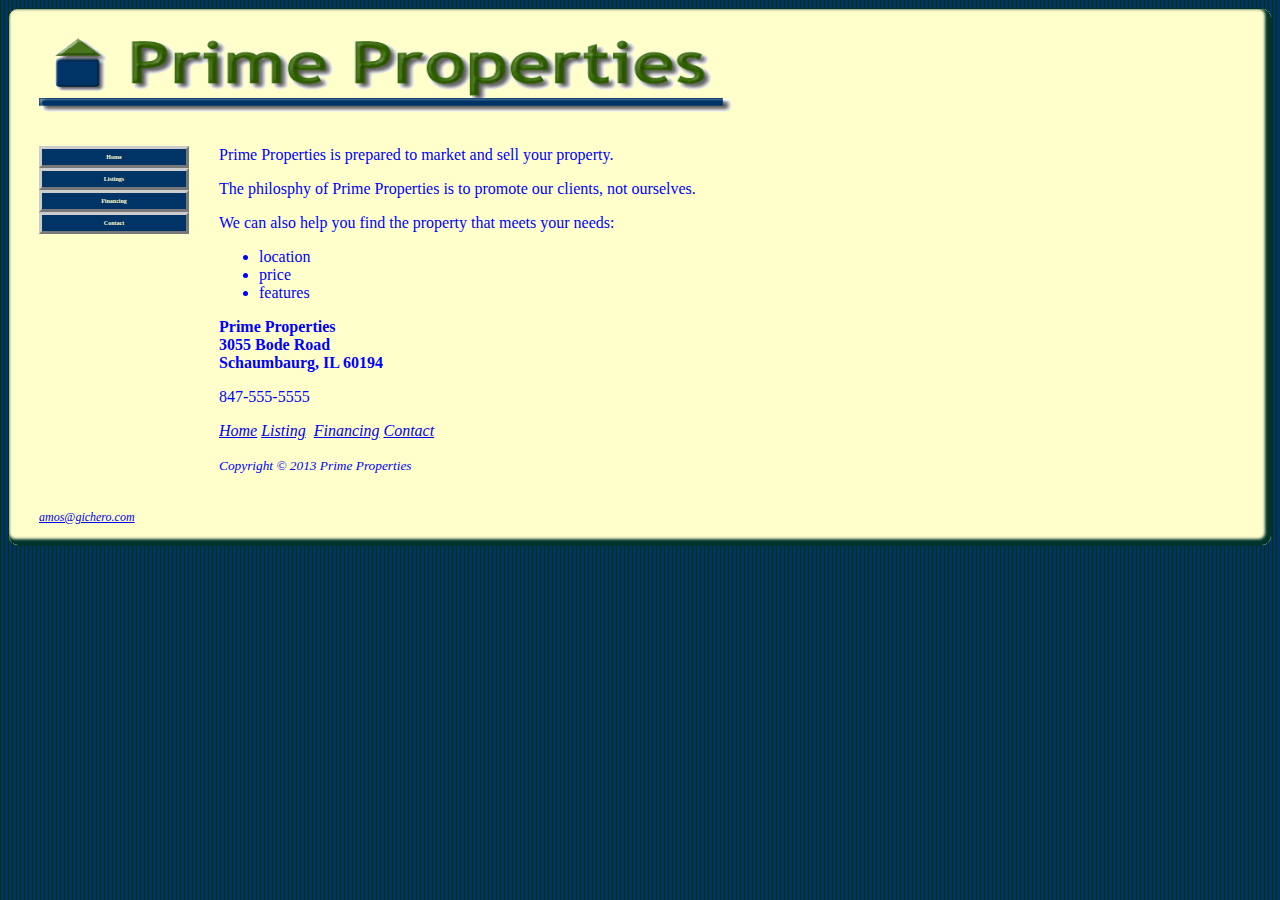
<file: Index.html>
<!DOCTYPE html>
<html lang="en">
<head>
<title>Prime Properties </title>
<meta charset="utf-8">
<link href="prime.css" rel="stylesheet">
</head>
<body>
<div id="wrapper">
 <h1><img src="primelogo.gif" alt="Prime Properties" width="700" height="86" ></h1>
<nav>
 <div id="left">
 <ul>
    <li><a href="index.html">Home</a></li>
    <li><a href="listings.html">Listings</a></li>
    <li><a href="financing.html">Financing</a></li>
    <li><a href="contact.html">Contact</a></li>
</ul>
</div>
</nav>
<div id="right">
 <p>Prime Properties is prepared to market and sell your property.</p>
 <div>The philosphy of Prime Properties is to promote our clients, not ourselves.</div> 
 <p>We can also help you find the property that meets your needs:</p>
  <ul>
    <li>location</li>
    <li>price</li>
    <li>features</li>  	
  </ul>
  <div><strong>Prime Properties<br>
     3055 Bode Road<br>
     Schaumbaurg, IL 60194<br></strong></div>
     
  <p>847-555-5555</p>
  
  <div class = "nav"><i><a href="index.html">Home</a>&nbsp;<a href="listings.html">Listing</a>&nbsp;
      <a href="financing.html">Financing</a>&nbsp;<a href="contact.html">Contact</a></i></div>

<p><small><i>Copyright &copy; 2013 Prime Properties</i></small></p>

</div>

<div id="footer"><a href="amos@gichero.com">amos@gichero.com</a></div>
</div>

</body>
</html>
</file>
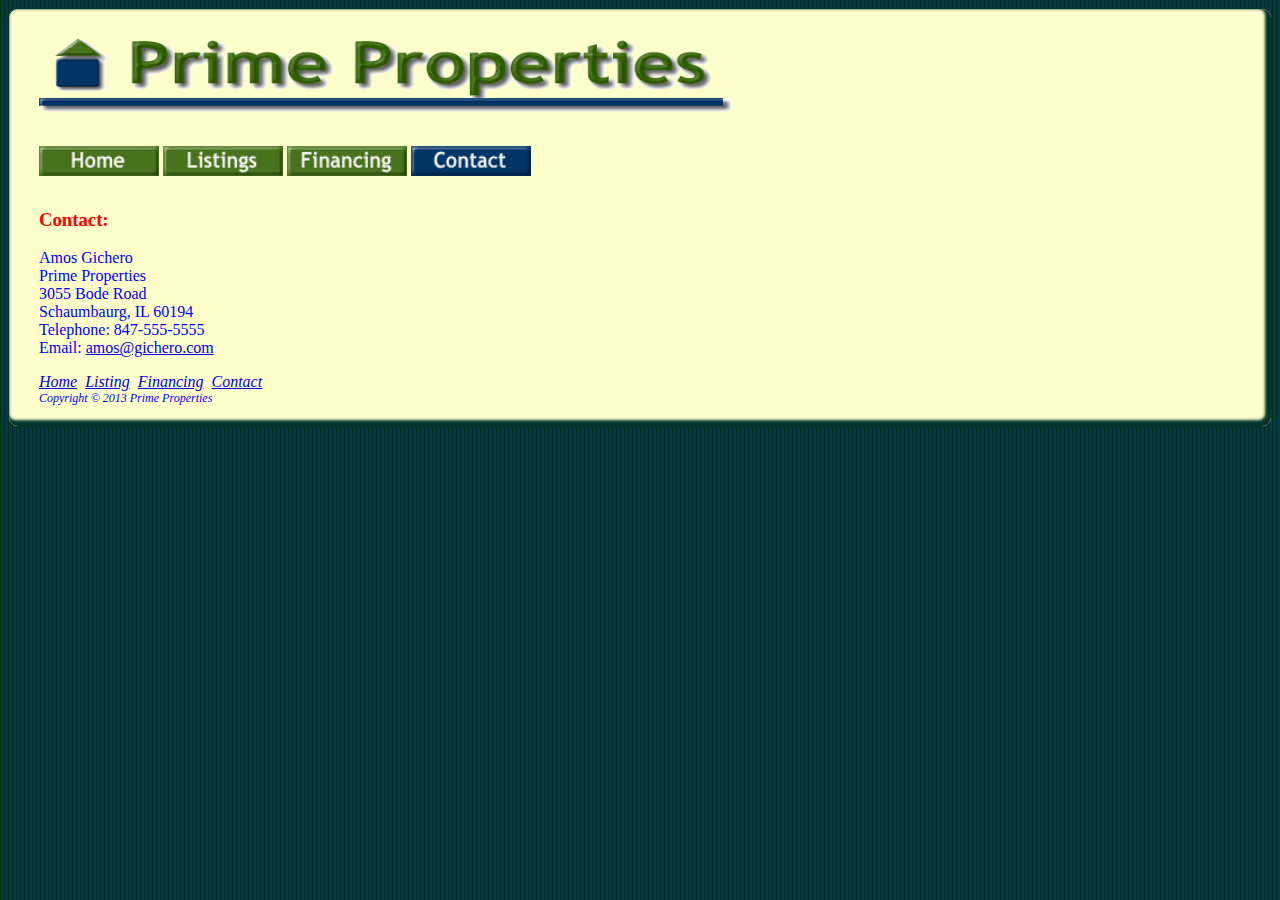
<file: contact.html>
<!DOCTYPE html>
<html lang="en">
<head>
<title>Proper Properties:: Contact</title>
<meta charset="utf-8">
<link href="prime.css" rel="stylesheet">
</head>
<body>
<div id="wrapper">
<h1><img src="primelogo.gif" alt="Prime Properties" width="700" height="86" ></h1>
 
<div class = "nav"><a href="index.html"><img src="primehomenav.gif" alt ="Home" width="120" height="30"></a>
                    <a href="listing.html"><img src="primelistingsnav.gif" alt="Listings" width="120" height="30"></a>
                    <a href="financing.html"><img src="primefinancingnav.gif" alt="Financing" width="120" height="30"></a>
                    <a href="contact.html"><img src="primecontactbtn.gif" alt="Contact" width="120" height="30"></a>
</div>

<h3> Contact: </h3>
 <p>Amos Gichero<br>
    Prime Properties<br>
    3055 Bode Road<br>
    Schaumbaurg, IL 60194<br>
    Telephone: 847-555-5555<br>
    Email: <a href="amos@gichero.com">amos@gichero.com</a></p> 
    
<div class = "nav"><i><a href="index.html">Home</a>&nbsp;
                      <a href="listings.html">Listing</a>&nbsp;
                      <a href="financing.html">Financing</a>&nbsp;
                      <a href="contact.html">Contact</a></i>
</div>
 
 
<div id="footer">Copyright &copy; 2013 Prime Properties</div>
</div>
</body>
</html>
</file>
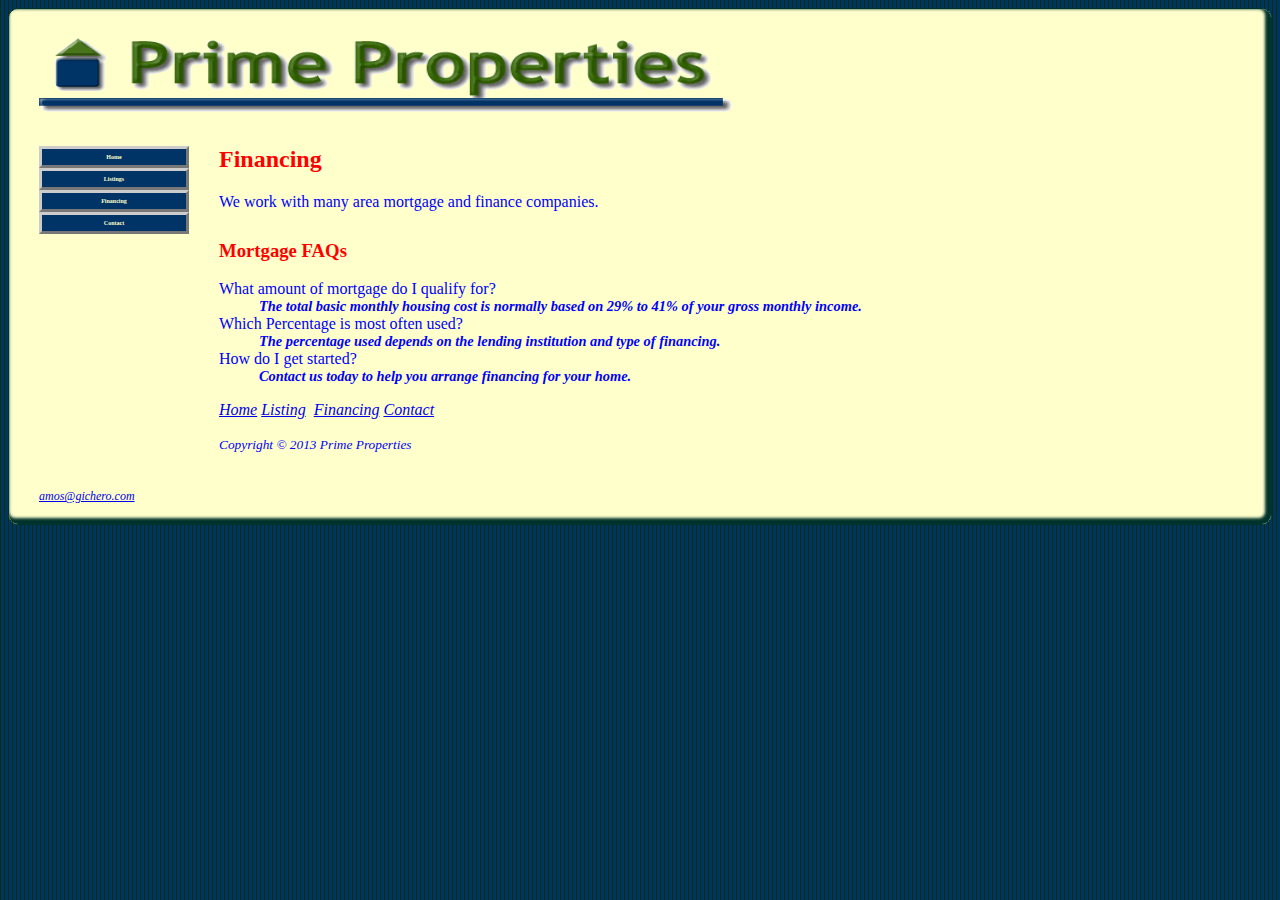
<file: financing.html>
<!DOCTYPE html>
<html lang="en">
<head>
<title>Proper Properties:: Financing</title>
<meta charset="utf-8">
<link href="prime.css" rel="stylesheet">
</head>
<body>
<div id="wrapper">
<h1><img src="primelogo.gif" alt="Prime Properties" width="700" height="86" ></h1>
 
 <nav>
 <div id="left">
 <ul>
    <li><a href="index.html">Home</a></li>
    <li><a href="listings.html">Listings</a></li>
    <li><a href="financing.html">Financing</a></li>
    <li><a href="contact.html">Contact</a></li>
</ul>
</div>
</nav>
 
 <div id="right">
<h2> Financing </h2>
 <p>We work with many area mortgage and finance companies.</p>
 <h3> Mortgage FAQs </h3> 
 <dl>
  <dt>What amount of mortgage do I qualify for?</dt>
    <dd>The total basic monthly housing cost is normally based on 29% to 41% of your gross monthly income.</dd>
  <dt>Which Percentage is most often used?</dt>
    <dd>The percentage used depends on the lending institution and type of financing.</dd>
  <dt>How do I get started?</dt>
    <dd>Contact us today to help you arrange financing for your home. </dd>
</dl>

<div class = "nav"><i><a href="index.html">Home</a>&nbsp;<a href="listings.html">Listing</a>&nbsp;
      <a href="financing.html">Financing</a>&nbsp;<a href="contact.html">Contact</a></i></div>
 
<p><small><i>Copyright &copy; 2013 Prime Properties</i></small></p>
</div>
<div id= "footer"><a href="amos@gichero.com">amos@gichero.com</a></div>
</div>
</body>
</html>
</file>
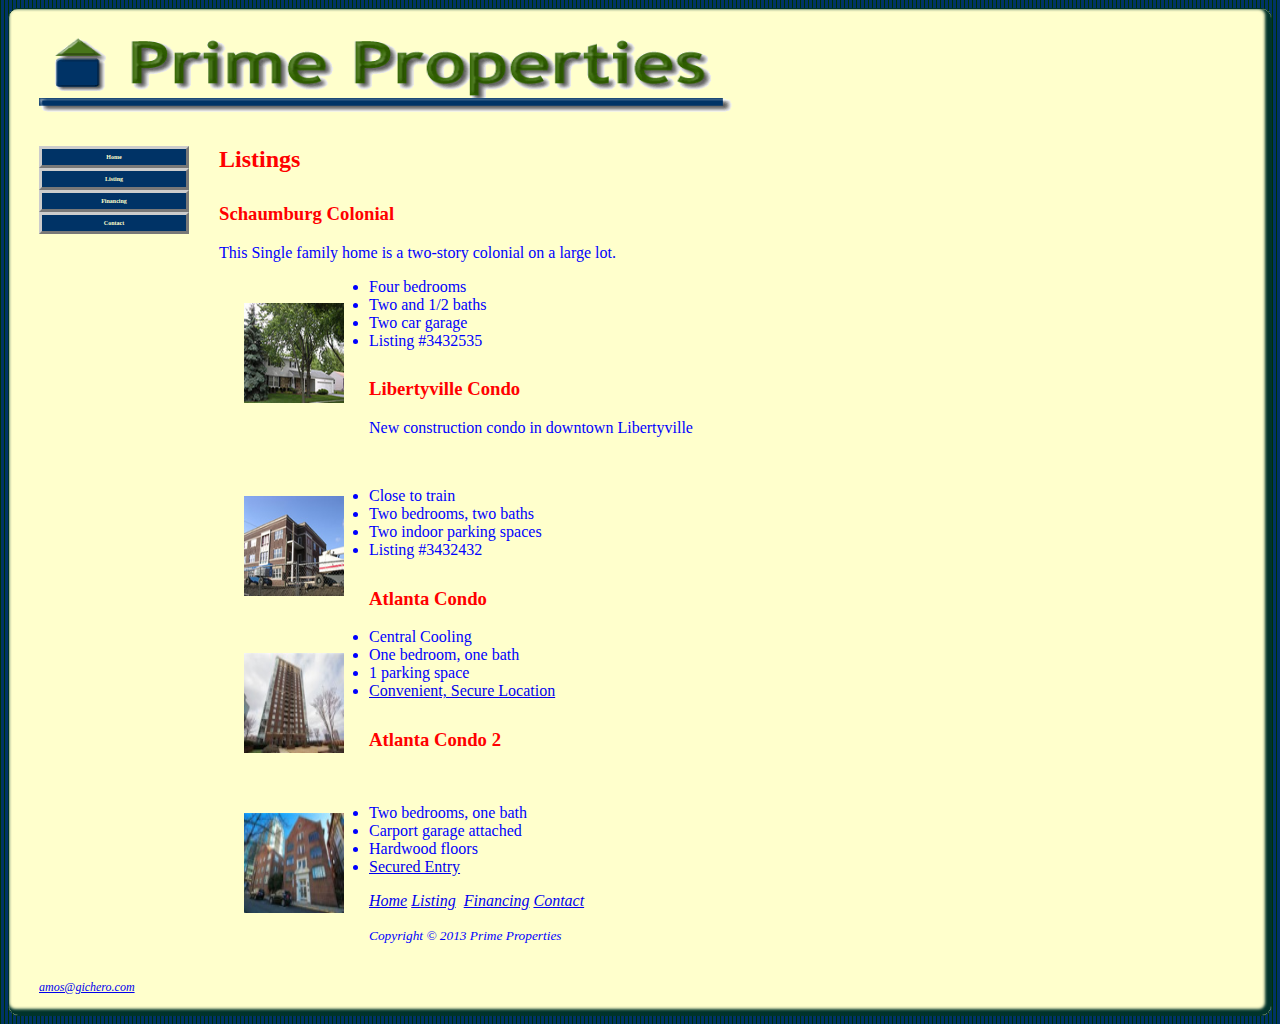
<file: listings.html>
<!DOCTYPE html>
<html lang="en">
<head>
<title>Proper Properties:: Listings</title>
<meta charset="utf-8">
<link href="prime.css" rel="stylesheet">
</head>
<body>
<div id="wrapper">
<h1><img src="primelogo.gif" alt="Prime Properties" width="700" height="86" ></h1>
 
 
 <nav>
 <div id="left">
 <ul>
    <li><a href="index.html">Home</a></li>
    <li><a href="listings.html">Listing</a></li>
    <li><a href="financing.html">Financing</a></li>
    <li><a href="contact.html">Contact</a></li>
</ul>
</div>
</nav>
 <div id="right">
<h2> Listings </h2>
<h3> Schaumburg Colonial</h3>
<p> This Single family home is a two-story colonial on a large lot.</p>

<div> <a href= "schaumburg.jpg"><img src = "schaumburgthumb.jpg" class="floatleft" alt= "schaumburg colonial" height = "100" width= "100"></a></div>
<ul>
    <li>Four bedrooms</li>
    <li>Two and 1/2 baths</li>
    <li>Two car garage</li>
    <li>Listing #3432535</li>
</ul> 
   

<h3> Libertyville Condo</h3>
<p>New construction condo in downtown Libertyville</p>
<br class="clearleft">

<div><a href= "libertyville.jpg"><img src = "libertyvillethumb.jpg" class= "floatleft" alt= "libertyville condo" height = "100" width= "100"></a></div>

<ul>
    <li>Close to train</li>
    <li>Two bedrooms, two baths</li>
    <li>Two indoor parking spaces</li>
    <li>Listing #3432432</li>
</ul>
 
 <h3>Atlanta Condo</h3>
 
 <div> <a href="atlantacondo.jpg"><img src = "atlantacondothumb.jpg" class= "floatleft" alt = "atlanta condo" height = "100" width = "100"></a></div>
 
 <ul>
     <li>Central Cooling</li>
     <li>One bedroom, one bath</li>
     <li>1 parking space</li>
     <li><a href = "http://www.zillow.com/homes/for_sale/Atlanta-GA/pmf,pf_pt/65462697_zpid/37211_rid/days_sort/34.46241,-84.05365,33.262805,-86.259155_rect/8_zm/">Convenient, Secure Location</a></li>
</ul>

<h3>Atlanta Condo 2 </h3>
<br class="clearleft">
<div> <a href="atlantacondo2.jpg"><img src= "atlantacondo2thumb.jpg" class= "floatleft" alt = "atlanta condo 2" height = "100" width = "100"></a></div>

<ul>
   <li>Two bedrooms, one bath</li>
   <li>Carport garage attached</li>
   <li>Hardwood floors</li>
   <li><a href = "http://www.zillow.com/homes/for_sale/Atlanta-GA/pmf,pf_pt/2103083682_zpid/37211_rid/days_sort/33.918007,-84.144974,33.617764,-84.69635_rect/10_zm/">Secured Entry</a></li>
</ul>

 <div class = "nav"><i><a href="index.html">Home</a>&nbsp;<a href="listings.html">Listing</a>&nbsp;
      <a href="financing.html">Financing</a>&nbsp;<a href="contact.html">Contact</a></i></div>
 
<p><small><i>Copyright &copy; 2013 Prime Properties</i></small></p>
</div>
<div id= "footer"><a href="amos@gichero.com">amos@gichero.com</a></div>
</div>
</body>
</html>
</file>
<file: prime.css>
body { background-color:#000033;
       color:#0000ff;
       font-family:calibri;
       background-image: url(primevertical.png);       
}


h1 {    
     color:#0000ff;
     font-family:calibri;
}
h2 { 
     color:#ff0000;
     font-family:calibri;
	  
}
h3 {
     color:#ff0000;
     font-family:calibri;
     padding-top:10px
	  
}
dd { font-weight: bold;
      font-style: italic;
      font-size: 0.90em
}


nav {  float: left;
       width: 150px;
       font-size: 0.1em; 
       font-weight: bold;      
}
#left a { text-decoration: none;
           display: block;
           text-align: center;
           color: #ffffcc;
           font-weight: bold;
           border: 3px outset #cccccc;
           padding:5px;
           
}
#left a:link { background-color: #003366; }
#left a:visited { background-color: #48751A; }
#left a:hover { border: 3px inset #333333; }

#left ul { list-style-type: none;
         margin: 0;
         padding-left: 0;
         
}
#right { margin-left: 180px;
         padding: 0 20px 20px 0;
}

.floatleft { margin: 25px;
             float:left;
}

#footer { color: #0000ff;
          font-size: .75em;
 	     font-style: italic; 
}

#wrapper { 
     
    background-color: #ffffcc;
    padding-bottom:20px;
    padding-left:30px;
    border-image: none;
    border-style:ridge;
    border-color:#00332B;
    border-width:1px;
    border-radius:10px;
     margin-left: auto; 
     margin-right: auto;
     min-width:700px;
     -webkit-box-shadow: inset -3px -3px 3px 3px #00332B;
     -moz-box-shadow: inset -3px -3px 3px 3px #00332B;
     box-shadow: inset -3px -3px 3px 3px #00332B;
}
</file>
